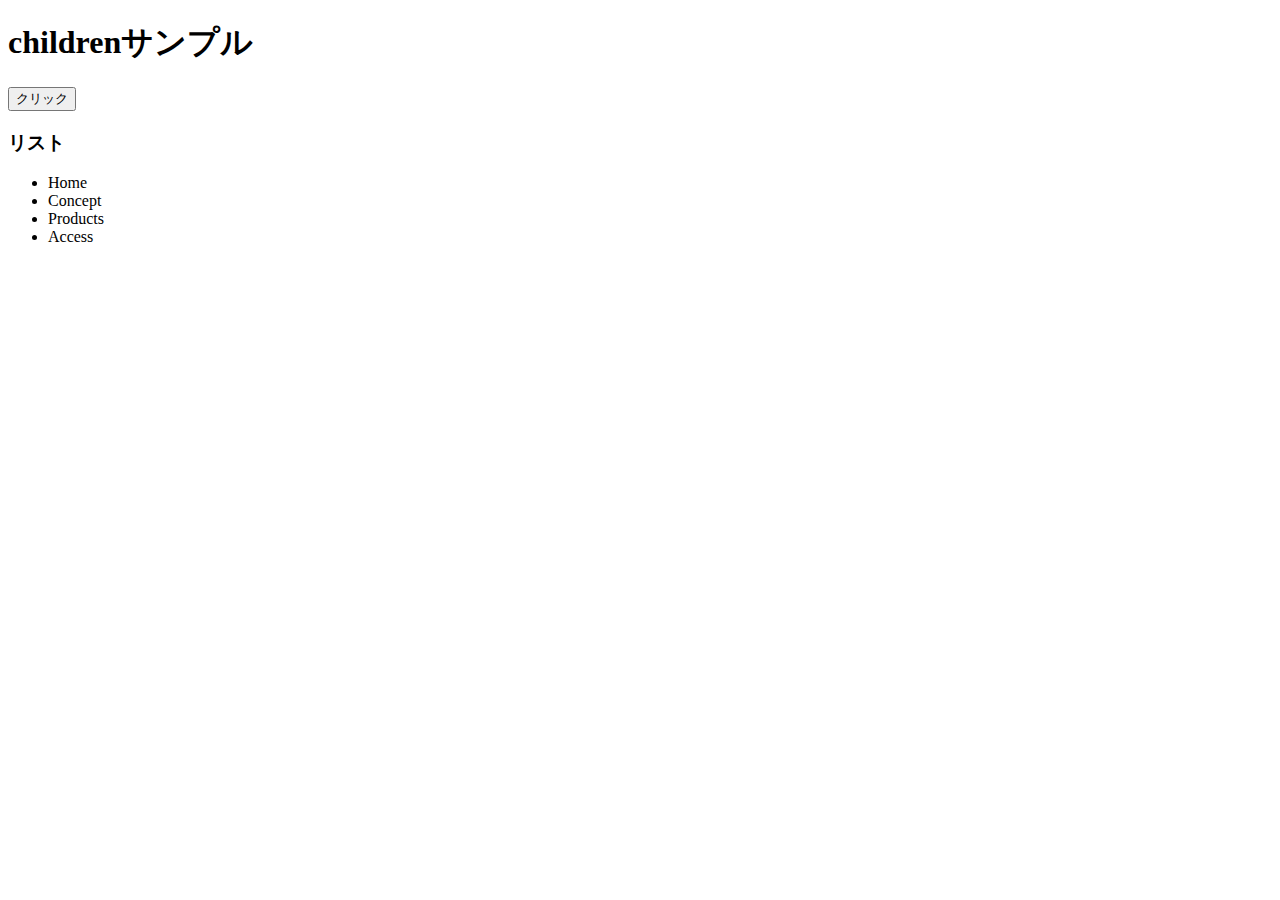
<file: index.html>
<!DOCTYPE html>
<html lang="ja">
  <head>
    <meta charset="UTF-8" />
    <link rel="stylesheet" href="app.css" />
  </head>
  <body>
    <h1>childrenサンプル</h1>
    <button>クリック</button>
    <h3>リスト</h3>
    <ul>
      <li>Home</li>
      <li>Concept</li>
      <li>Products</li>
      <li>Access</li>
    </ul>
    <script src="jquery-3.6.0.min.js"></script>
    <script src="app.js"></script>
  </body>
</html>
</file>
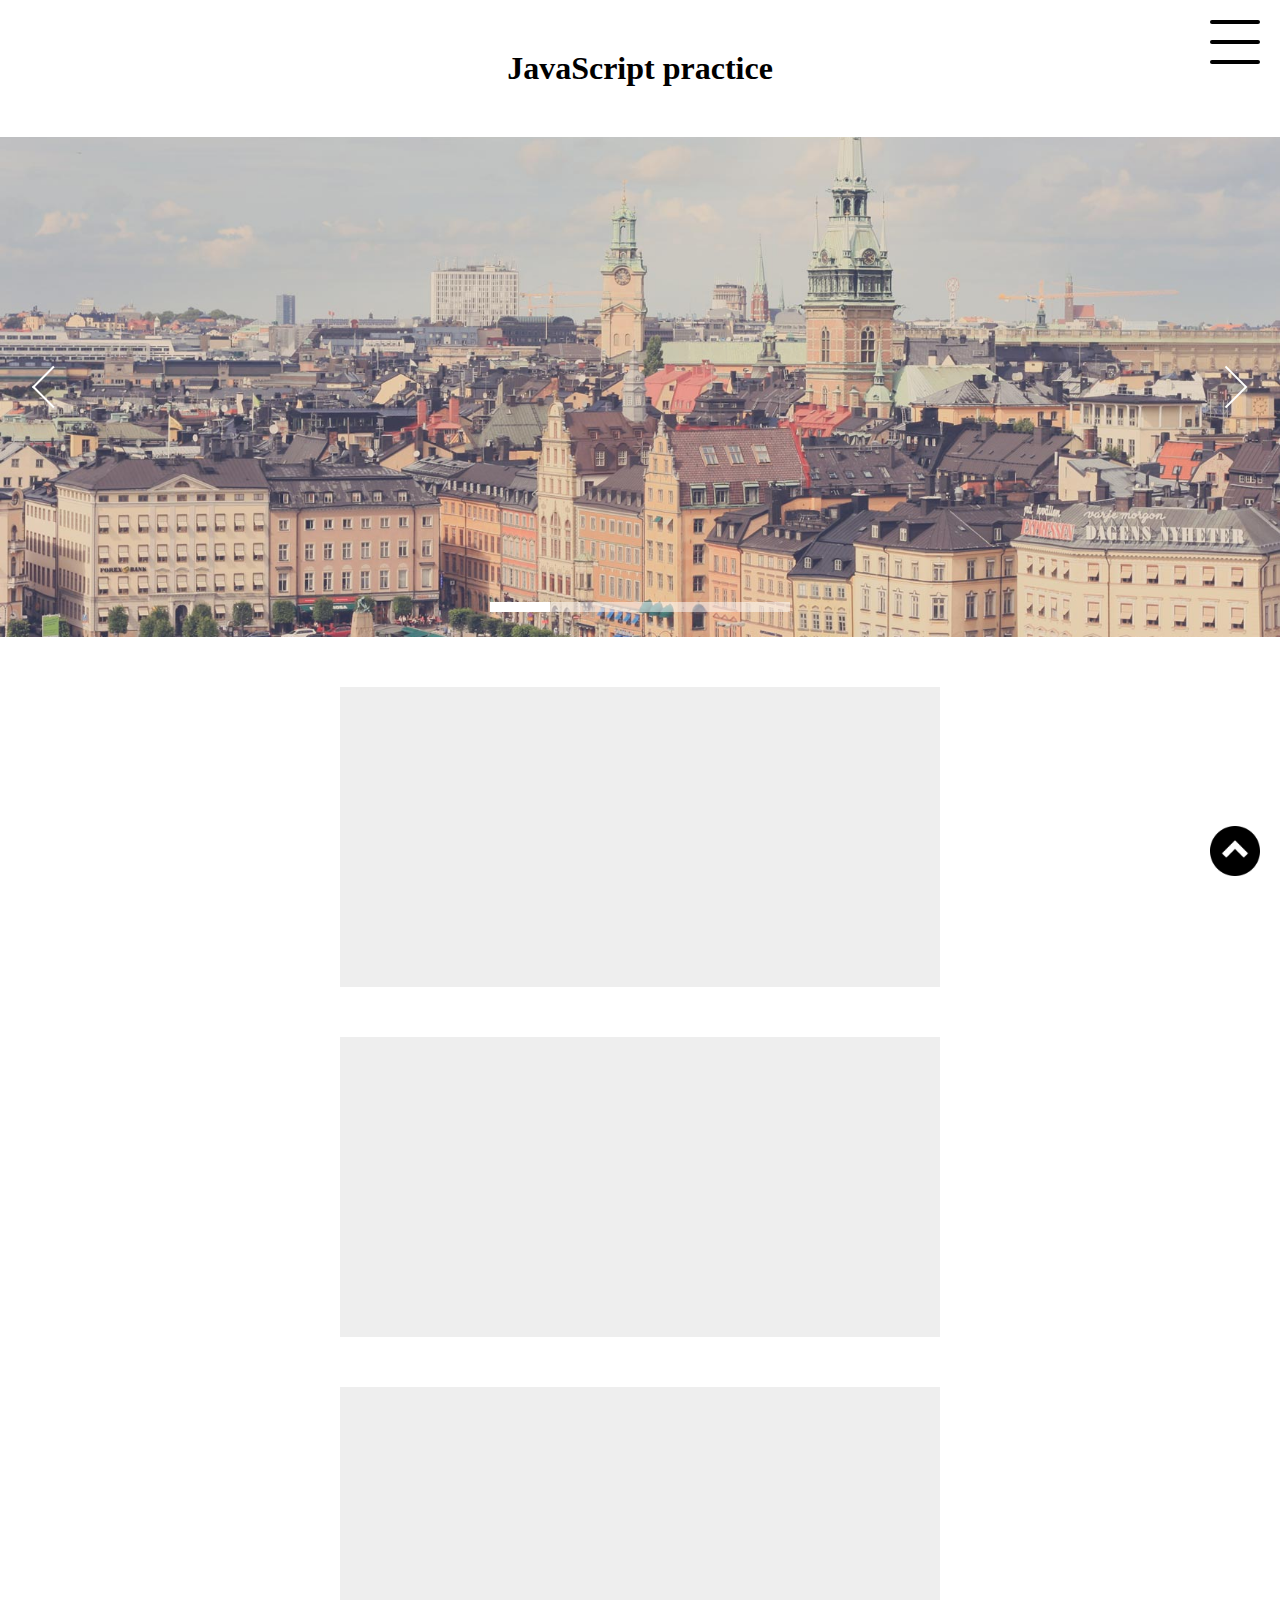
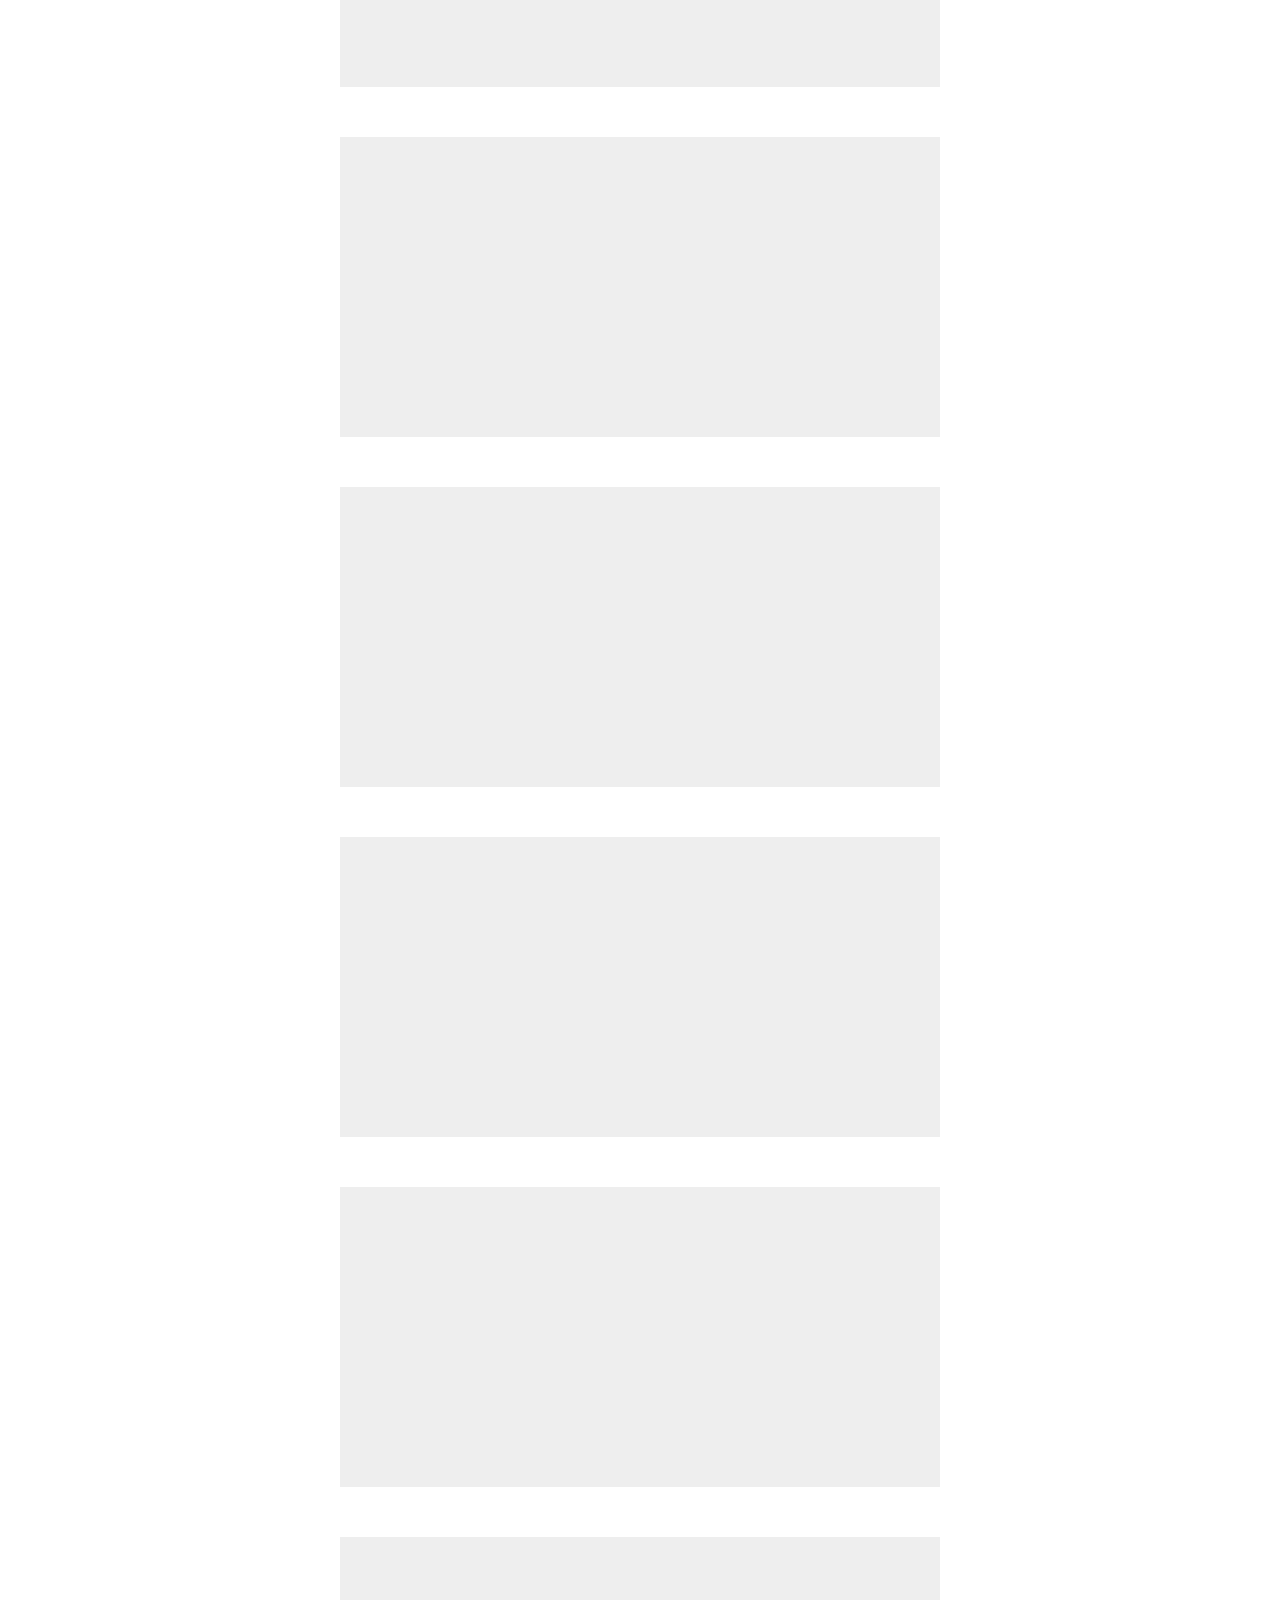
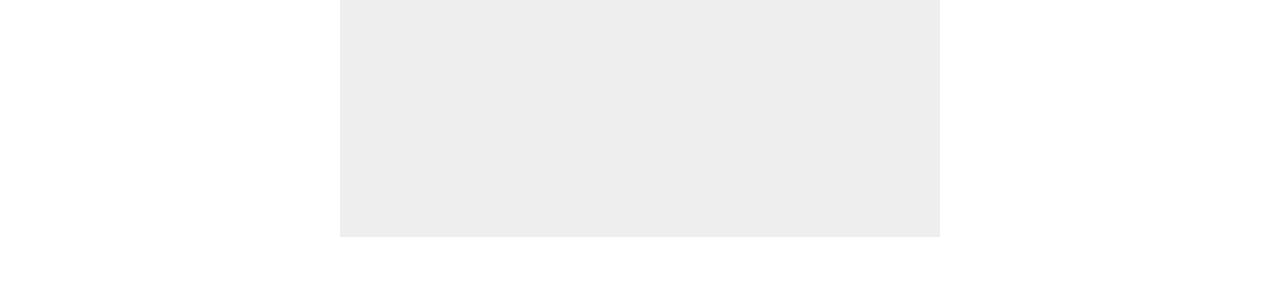
<file: Pagetop-Lesson/index.html>
<!DOCTYPE html>
  <html lang="ja">
  <head>
    <meta charset="UTF-8 /">
    <meta name="viewport" content="width=device-width,initial-scale=1.0">
    <link rel="stylesheet" href="css/style.css" />
    <link rel="stylesheet" href="css/skippr.css" />
    <title>JavaScript practice</title>
  </head>
  <body>
    <h1>JavaScript practice</h1>
    <div class="container">
      <div class="theTarget">
        <div style="background-image: url(img/test1.jpg)"></div>
        <div style="background-image: url(img/test2.jpg)"></div>
        <div style="background-image: url(img/test3.jpg)"></div>
        <div style="background-image: url(img/test4.jpg)"></div>
        <div style="background-image: url(img/test5.jpg)"></div>
      </div>
    </div>
    <div id="sp-menu">
      <h2>MENU</h2>
      <ul>
        <li><a href="#">MENU1</a></li>
        <li><a href="#">MENU2</a></li>
        <li><a href="#">MENU3</a></li>
        <li><a href="#">MENU4</a></li>
        <li><a href="#">MENU5</a></li>
      </ul>
    </div>

    <div id="hm-icon">
      <a class="menu-trigger" href="#">
        <span></span>
        <span></span>
        <span></span>
      </a>
    </div>

    <div class="box1"></div>
    <div class="box"></div>
    <div class="box"></div>
    <div class="box"></div>
    <div class="box"></div>
    <div class="box"></div>
    <div class="box"></div>
    <div class="box"></div>

    <span id="back">
      <a href="#">
        <img src="img/arrow.png" alt="">
      </a>
    </span>

    <script src="js/jquery.min.js"></script>
    <script src="js/skippr.min.js"></script>
    <script src="js/script.js"></script>
  </body>
</html>
</file>
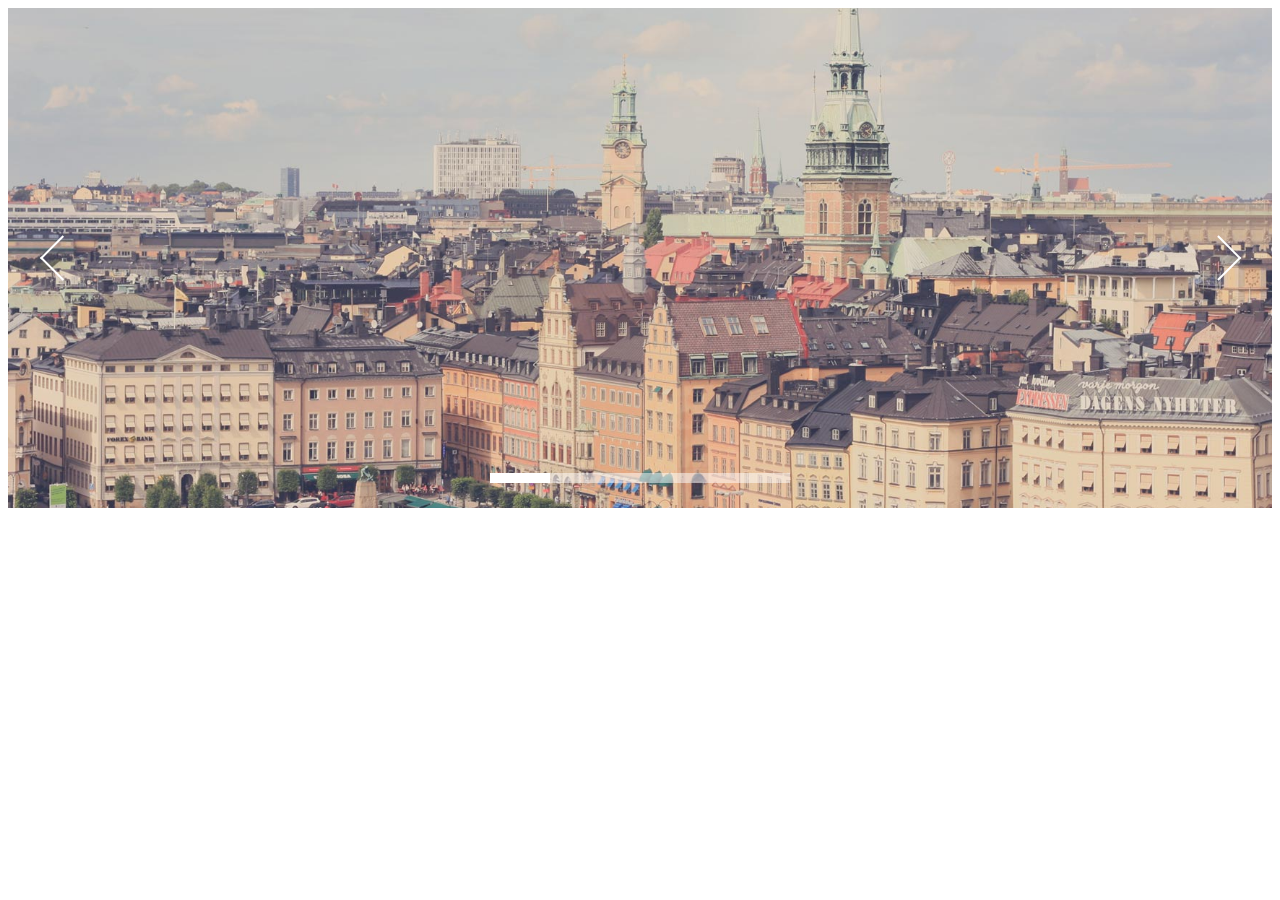
<file: SlideShow-Lesson/index.html>
<!DOCTYPE html>
<html lang="ja">
  <head>
    <meta charset="UTF-8" />
    <link rel="stylesheet" href="css/skippr.css" />
    <link rel="stylesheet" href="css/style.css" />
    <title>skippr導入</title>
  </head>
  <body>
    <div class="container">
      <div class="theTarget">
        <div style="background-image: url(img/test1.jpg)"></div>
        <div style="background-image: url(img/test2.jpg)"></div>
        <div style="background-image: url(img/test3.jpg)"></div>
        <div style="background-image: url(img/test4.jpg)"></div>
        <div style="background-image: url(img/test5.jpg)"></div>
      </div>
    </div>    
    <script src="js/jquery.min.js"></script>
    <script src="js/skippr.min.js"></script>
    <script src="js/script.js"></script>
  </body>
</html>
</file>
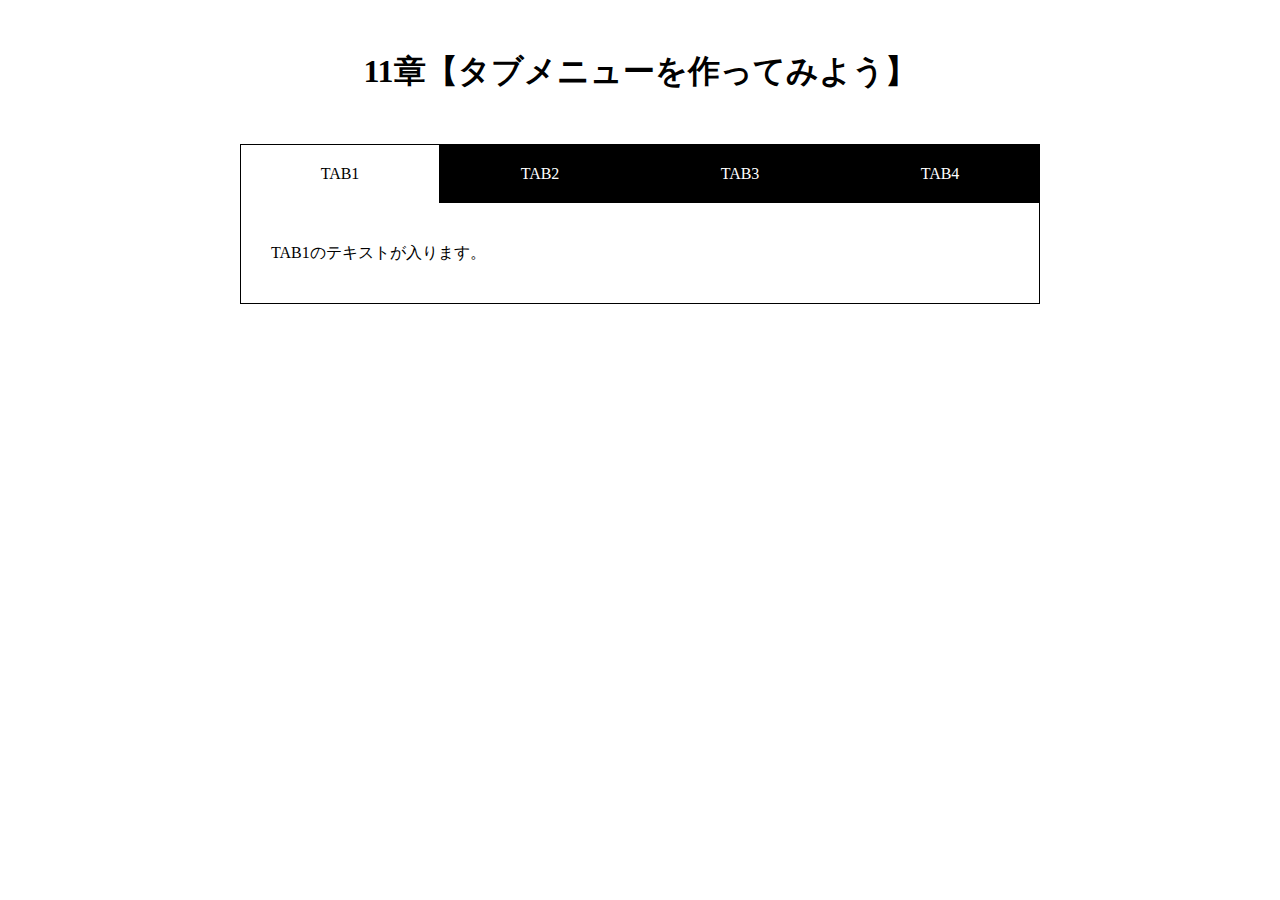
<file: Tabbar-Lesson/index.html>
<!DOCTYPE html>
<html lang="ja">
  <head>
    <meta charset="UTF-8" />
    <meta name="viewport" content="width=device-width,initial-scale=1.0">
    <title>11章【タブメニューを作ってみよう】</title>
    <link rel="stylesheet" href="css/style.css" />
  </head>
  <body>
    <h1>11章【タブメニューを作ってみよう】</h1>

    <div class="wrap">
      <ul id="tab-menu">
        <li><a href="#tab1" class="active">TAB1</a></li>
        <li><a href="#tab2" class="">TAB2</a></li>
        <li><a href="#tab3" class="">TAB3</a></li>
        <li><a href="#tab4" class="">TAB4</a></li>
      </ul>

      <div id="tab-contents">
        <div id="tab1" class="tab">
          <p>TAB1のテキストが入ります。</p>
        </div>

        <div id="tab2" class="tab">
          <p>TAB2のテキストが入ります。TAB2のテキストが入ります。</p>
        </div>

        <div id="tab3" class="tab">
          <p>TAB3のテキストが入ります。TAB3のテキストが入ります。TAB3のテキストが入ります。</p>
        </div>

        <div id="tab4" class="tab">
          <p>TAB4のテキストが入ります。TAB4のテキストが入ります。TAB4のテキストが入ります。TAB4のテキストが入ります。</p>
        </div>
      </div>
    </div>
    <script src="js/jquery.min.js"></script>
    <script src="js/script.js"></script>
  </body>
</html>
</file>
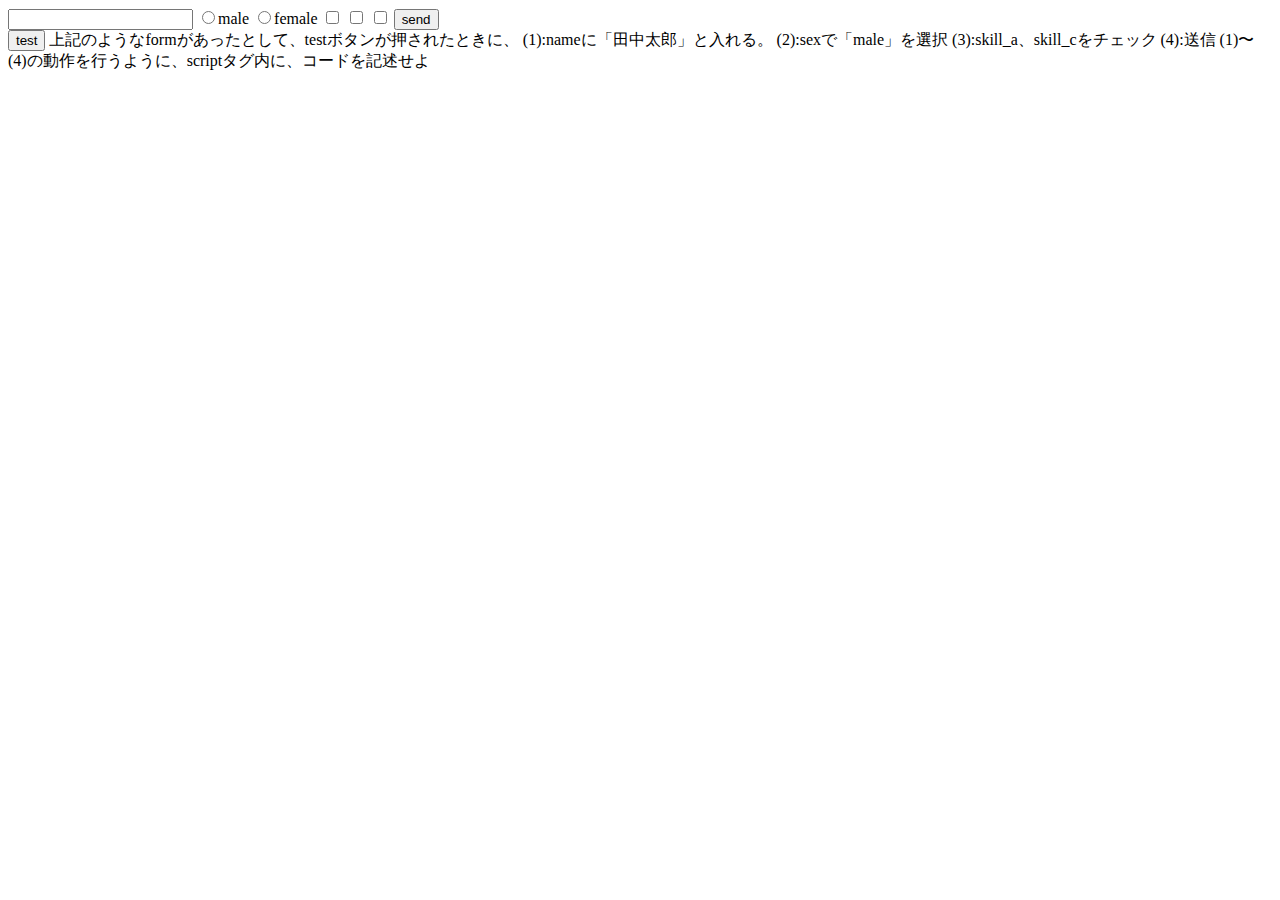
<file: test/index.html>
<!DOCTYPE html>
<html>
<head>
<script>
  <input type="text" name="name">田中太郎</input> 
 









</script>
</head>
<body>
<form name="person" action="example.php" target="post">
<input type="text" name="name"></input>
<input type="radio" name="sex" value="0">male</input>
<input type="radio" name="sex" value="1">female</input>
<input type="checkbox" name="skill_a"></input>
<input type="checkbox" name="skill_b"></input>
<input type="checkbox" name="skill_c"></input>
<input type="submit" value="send"></input>
</form>
<button onclick="test()">test</button>
</body>
</html>
上記のようなformがあったとして、testボタンが押されたときに、
(1):nameに「田中太郎」と入れる。
(2):sexで「male」を選択
(3):skill_a、skill_cをチェック
(4):送信
(1)〜(4)の動作を行うように、scriptタグ内に、コードを記述せよ
</file>
<file: app.css>
.box1 {
  background-color: #ffffff;
  height: 200px;
  width: 200px;
  float: left;
}

.bg1 {
  background-color: #ffaaaa;
}

.bg2 {
  background-color: #ffbbbb;
}

.bg3 {
  background-color: #ffcccc;
}

.bg4 {
  background-color: #ffdddd;
}
</file>
<file: Pagetop-Lesson/css/style.css>
@charset "UTF-8";

* {
  margin: 0;
  padding: 0;
  box-sizing: border-box;
}
h1 {
  text-align: center;
  margin: 50px 0;
}

#hm-icon {
  position: fixed;
  right: 20px;
  top: 20px;
  z-index: 10;
}
.menu-trigger,
.menu-trigger span {
  display: inline-block;
  transition: all 0.4s;
  box-sizing: border-box;
}
.menu-trigger {
  position: relative;
  width: 50px;
  height: 44px;
}
.menu-trigger span {
  position: absolute;
  left: 0;
  width: 100%;
  height: 4px;
  background-color: #000;
  border-radius: 4px;
  z-index: 20;
}
.menu-trigger span:nth-child(1) {
  top: 0;
}
.menu-trigger span:nth-child(2) {
  top: 20px;
}
.menu-trigger span:nth-child(3) {
  bottom: 0;
}
.menu-trigger.active span:nth-child(1) {
  -webkit-transform: translateY(20px) rotate(-45deg);
  transform: translateY(20px) rotate(-45deg);
  background-color: #fff;
}
.menu-trigger.active span:nth-child(2) {
  opacity: 0;
}
.menu-trigger.active span:nth-child(3) {
  -webkit-transform: translateY(-20px) rotate(45deg);
  transform: translateY(-20px) rotate(45deg);
  background-color: #fff;
}
.container {
  height: 500px;
}
#sp-menu {
  position: fixed;
  top: 0;
  left: 0;
  background: #000;
  color: #fff;
  width: 100%;
  min-height: 100%;
  display: none;
  z-index: 100;
}
#sp-menu li {
  text-align: center;
  margin-bottom: 30px;
}
.box1 {
  height: 300px;
  width: 600px;
  margin: 0 auto 50px;
  margin-top: 50px;
  background-color: #eee;
}
.box {
  height: 300px;
  width: 600px;
  margin: 0 auto 50px;
  background-color: #eee;
}
#back {
  position: fixed;
  right: 20px;
  bottom: 20px;
}
#back img {
  width: 50px;
}
</file>
<file: Pagetop-Lesson/css/skippr.css>
.skippr{width:100%;height:100%;position:relative;overflow:hidden}.skippr>div{position:absolute;width:100%;height:100%;background-size:cover;background-position:50% 62.5%}.skippr>img{position:absolute;top:50%;left:50%;-webkit-transform:translate(-50%, -50%);-moz-transform:translate(-50%, -50%);-ms-transform:translate(-50%, -50%);transform:translate(-50%, -50%);width:100%;min-height:100%}.skippr-nav-container{position:absolute;left:50%;-webkit-transform:translate(-50%, 0);transform:translate(-50%, 0);-moz-transform:translate(-50%, 0);-ms-transform:translate(-50%, 0);bottom:25px;overflow:auto;z-index:999}.skippr-nav-element{cursor:pointer;float:left;background-color:rgba(255,255,255,0.5);-webkit-transition:all .25s linear;transition:all .25s linear}.skippr-nav-element-bubble{width:12px;height:12px;border-radius:50%;margin:0 4px}.skippr-nav-element-block{width:60px;height:10px}.skippr-nav-element:hover,.skippr-nav-element-active{background-color:#fff}.skippr-arrow{position:absolute;z-index:999;top:50%;-webkit-transform:translate(0%, -50%);-moz-transform:translate(0%, -50%);-ms-transform:translate(0%, -50%);transform:translate(0%, -50%);width:30px;height:30px;transform-origin:center center;-webkit-transform-origin:top left;cursor:pointer}.skippr-previous{left:2.5%;-webkit-transform:rotate(-45deg);transform:rotate(-45deg);border-top:2px solid white;border-left:2px solid white}.skippr-next{right:3.5%;-webkit-transform:rotate(-45deg);transform:rotate(-45deg);border-bottom:2px solid white;border-right:2px solid white}
/*# sourceMappingURL=skippr.css.map */
</file>
<file: SlideShow-Lesson/css/skippr.css>
.skippr{width:100%;height:100%;position:relative;overflow:hidden}.skippr>div{position:absolute;width:100%;height:100%;background-size:cover;background-position:50% 62.5%}.skippr>img{position:absolute;top:50%;left:50%;-webkit-transform:translate(-50%, -50%);-moz-transform:translate(-50%, -50%);-ms-transform:translate(-50%, -50%);transform:translate(-50%, -50%);width:100%;min-height:100%}.skippr-nav-container{position:absolute;left:50%;-webkit-transform:translate(-50%, 0);transform:translate(-50%, 0);-moz-transform:translate(-50%, 0);-ms-transform:translate(-50%, 0);bottom:25px;overflow:auto;z-index:999}.skippr-nav-element{cursor:pointer;float:left;background-color:rgba(255,255,255,0.5);-webkit-transition:all .25s linear;transition:all .25s linear}.skippr-nav-element-bubble{width:12px;height:12px;border-radius:50%;margin:0 4px}.skippr-nav-element-block{width:60px;height:10px}.skippr-nav-element:hover,.skippr-nav-element-active{background-color:#fff}.skippr-arrow{position:absolute;z-index:999;top:50%;-webkit-transform:translate(0%, -50%);-moz-transform:translate(0%, -50%);-ms-transform:translate(0%, -50%);transform:translate(0%, -50%);width:30px;height:30px;transform-origin:center center;-webkit-transform-origin:top left;cursor:pointer}.skippr-previous{left:2.5%;-webkit-transform:rotate(-45deg);transform:rotate(-45deg);border-top:2px solid white;border-left:2px solid white}.skippr-next{right:3.5%;-webkit-transform:rotate(-45deg);transform:rotate(-45deg);border-bottom:2px solid white;border-right:2px solid white}
/*# sourceMappingURL=skippr.css.map */
</file>
<file: SlideShow-Lesson/css/style.css>
.container {
  height: 500px; /* ここの高さはいくつでも構いません */
}
</file>
<file: Tabbar-Lesson/css/style.css>
@charset "UTF-8";

* {
  margin: 0;
  padding: 0;
  box-sizing: border-box;
}

h1 {
  text-align: center;
  margin: 50px 0;
}

.wrap {
  width: 90%;
  max-width: 800px;
  margin: 0 auto;
}

#tab-menu {
  display: flex;
}

#tab-menu li {
  list-style-type: none;
  width: 25%;
}

#tab-menu li a {
  color: #fff;
  text-decoration: none;
  display: block;
  padding: 20px;
  text-align: center;
  background: #000;
  border: 1px solid #000;
  border-bottom: none;
}

#tab-menu .active {
  background: #fff;
  color: #000;
}

#tab-contents {
  display: flex;
  flex-wrap: wrap;
}

#tab-contents .tab {
  width: 100%;
  padding: 30px;
  background: #fff;
  border: 1px solid #000;
  border-top: none;
}

#tab-contents p {
  color: #000;
  line-height: 2.5;
}
</file>
